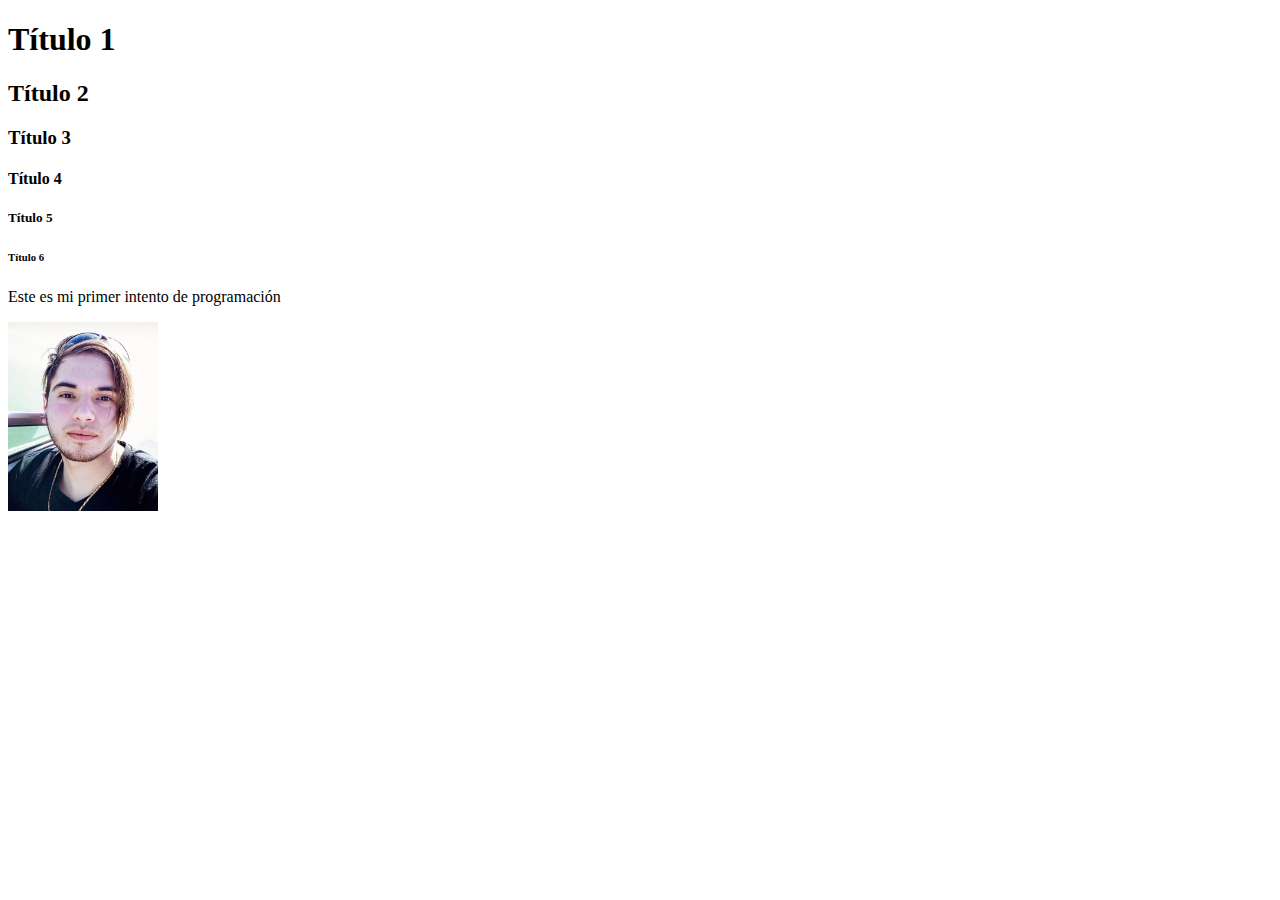
<file: Index.html>
<!DOCTYPE html>
<html lang="es">
<head>
    <meta charset="UTF-8">
    <meta http-equiv="X-UA-Compatible" content="IE=edge">
    <meta name="viewport" content="width=device-width, initial-scale=1.0">
    <title>Curriculum Vitae Moyano Ulises</title>
</head>
<body>
    <h1>Título 1</h1>
    <h2>Título 2</h2>
    <h3>Título 3</h3>
    <h4>Título 4</h4>
    <h5>Título 5</h5>
    <h6>Título 6</h6>
    <p>Este es mi primer intento de programación</p> 
    <img src="Imagenes/Foto Perfil 2.jpeg" alt="La imagen no se ha cargado correctamente" 
    height="189" width="150">  
    
</body>
</html>
</file>
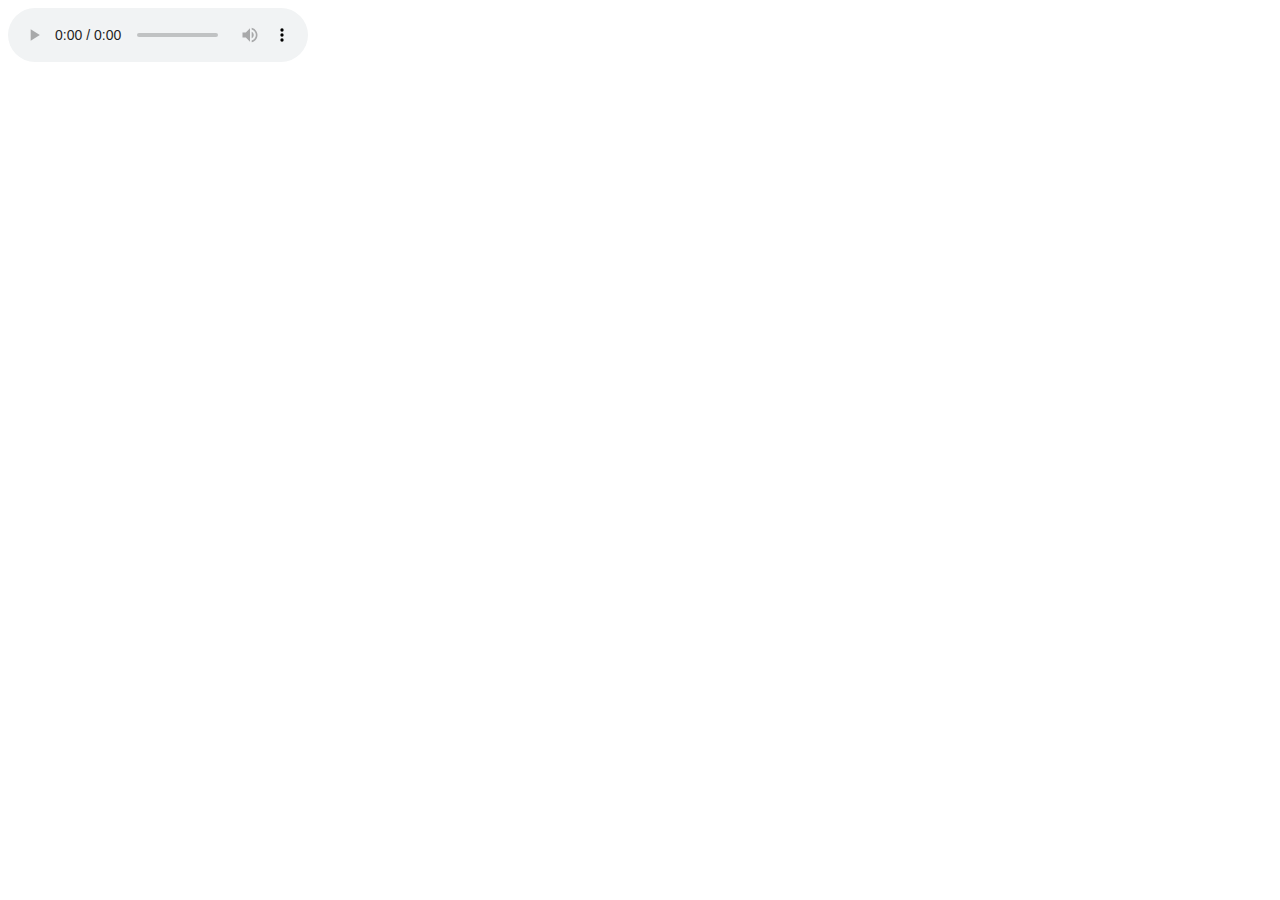
<file: Audio.html>
<!DOCTYPE html>
<html lang="es">
<head>
    <meta charset="UTF-8">
    <meta http-equiv="X-UA-Compatible" content="IE=edge">
    <meta name="viewport" content="width=device-width, initial-scale=1.0">
    <title>Audio HTML</title>
</head>
<body>
    <audio controls>
        <source src="https://www.w3schools.com/html/horse.ogg" type="audio/ogg">
        <source src="https://www.w3schools.com/html/horse.mp3" type="audio/mpeg">
      Your browser does not support the audio element.
      </audio>
</body>
</html>
</file>
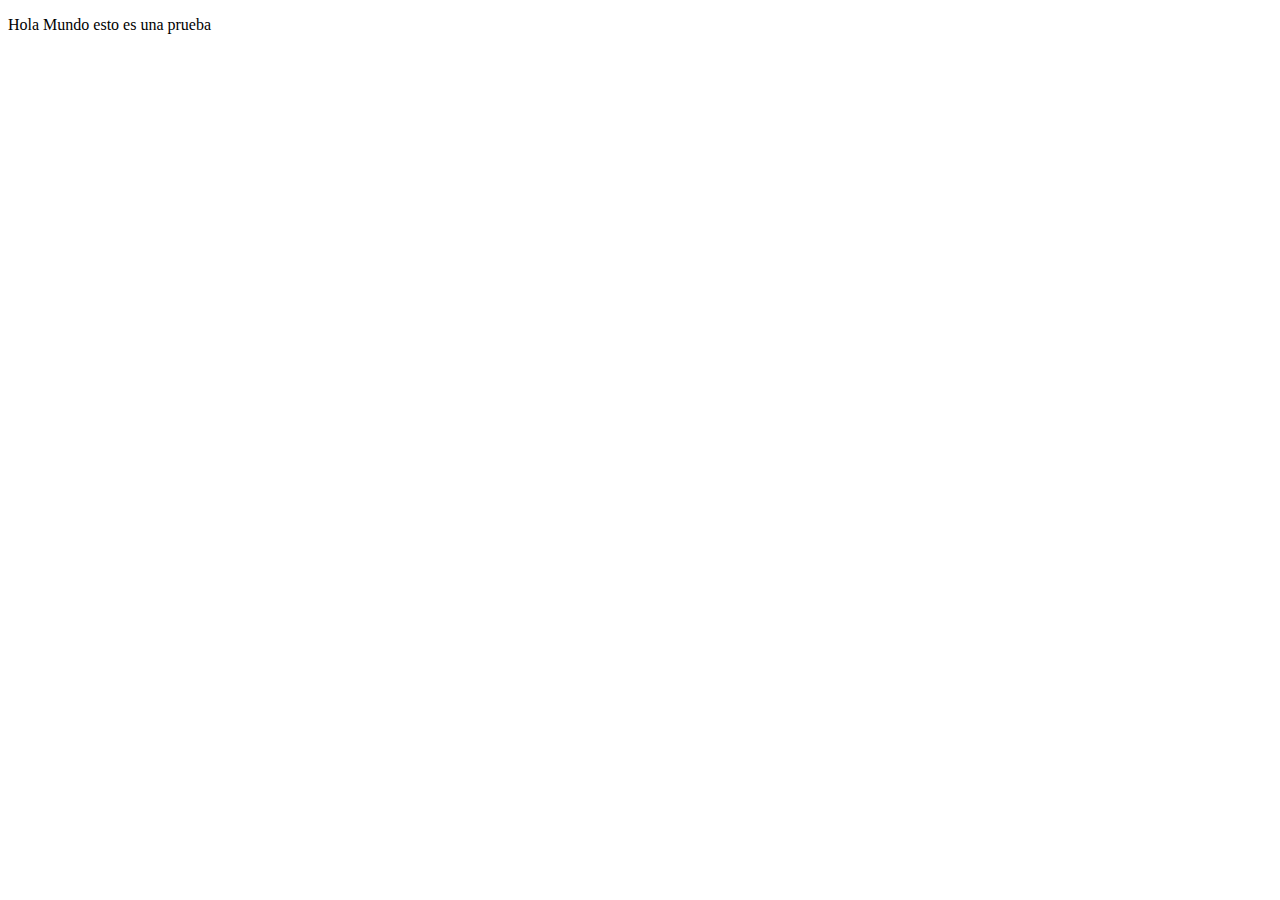
<file: bs.ejemplo2.html>
<!DOCTYPE html>
<html lang="en">
<head>
    <meta charset="UTF-8">
    <meta http-equiv="X-UA-Compatible" content="IE=edge">
    <meta name="viewport" content="width=device-width, initial-scale=1.0">
    <title>Bootstrap ejemplo</title>
    <link href="https://cdn.jsdelivr.net/npm/bootstrap@5.3.0-alpha2/dist/css/bootstrap.min.css" rel="stylesheet" integrity="sha384-aFq/bzH65dt+w6FI2ooMVUpc+21e0SRygnTpmBvdBgSdnuTN7QbdgL+OapgHtvPp" crossorigin="anonymous">
</head>
<body>
<div class="container">
    <p>Hola Mundo esto es una prueba</p> 

</div>

<script src="https://cdn.jsdelivr.net/npm/bootstrap@5.3.0-alpha2/dist/js/bootstrap.bundle.min.js" integrity="sha384-qKXV1j0HvMUeCBQ+QVp7JcfGl760yU08IQ+GpUo5hlbpg51QRiuqHAJz8+BrxE/N" crossorigin="anonymous"></script>

</body>
</html>
</file>
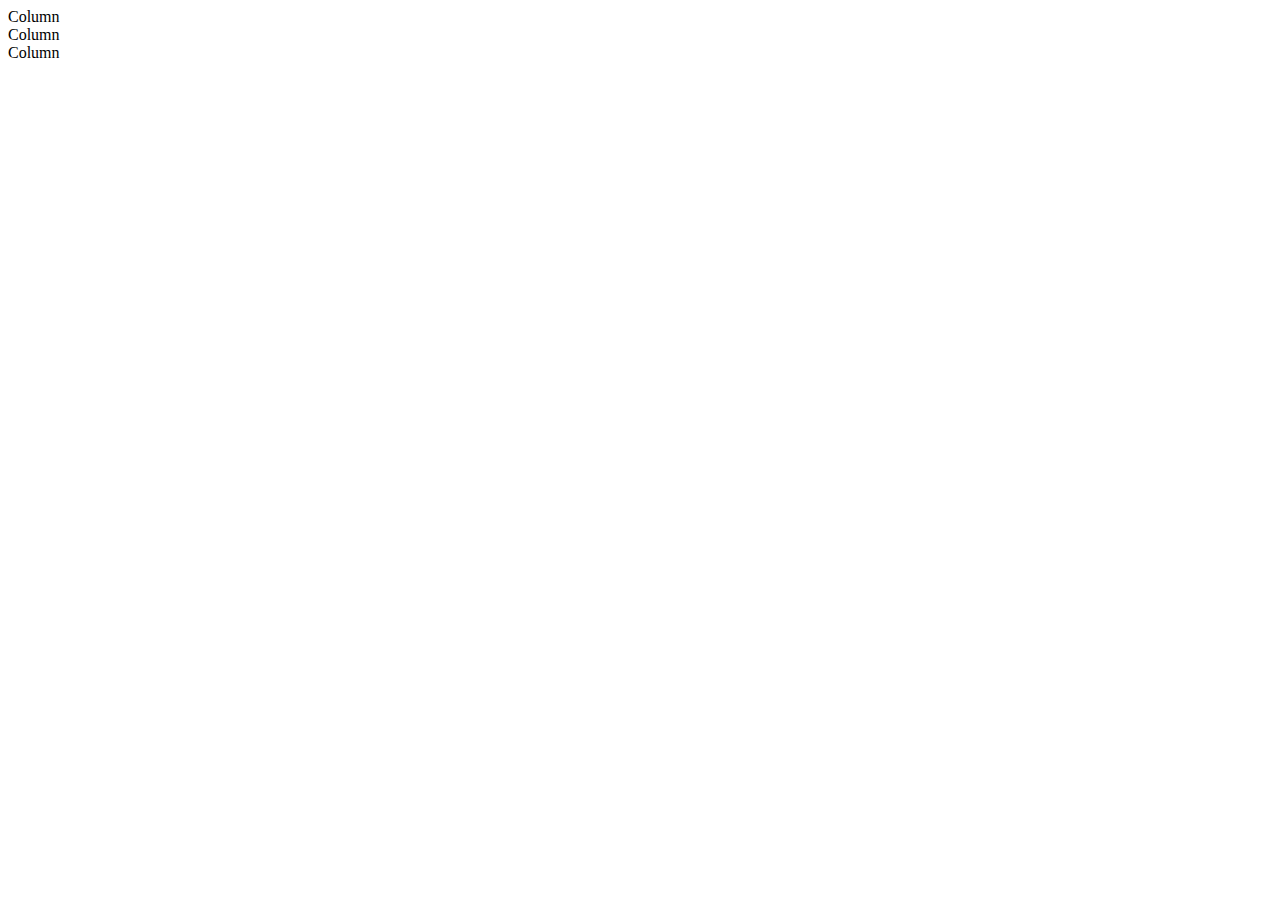
<file: bs.ejemplo3.html>
<!DOCTYPE html>
<html lang="es">
<head>
    <meta charset="UTF-8">
    <meta http-equiv="X-UA-Compatible" content="IE=edge">
    <meta name="viewport" content="width=device-width, initial-scale=1.0">
    <title>Bootstrap ejemplo</title>
    <link href="https://cdn.jsdelivr.net/npm/bootstrap@5.3.0-alpha2/dist/css/bootstrap.min.css" rel="stylesheet" integrity="sha384-aFq/bzH65dt+w6FI2ooMVUpc+21e0SRygnTpmBvdBgSdnuTN7QbdgL+OapgHtvPp" crossorigin="anonymous">
</head>
<body>
    <div class="container text-center">
        <div class="row">
          <div class="col-7 col-md-4">
            Column
          </div>
          <div class="col-3 col-md-4">
            Column
          </div>
          <div class="col-2 col-md-4">
            Column
          </div>
        </div>
      </div>

</div>

  
<script src="https://cdn.jsdelivr.net/npm/bootstrap@5.3.0-alpha2/dist/js/bootstrap.bundle.min.js" integrity="sha384-qKXV1j0HvMUeCBQ+QVp7JcfGl760yU08IQ+GpUo5hlbpg51QRiuqHAJz8+BrxE/N" crossorigin="anonymous"></script>

</body>
</html>
</file>
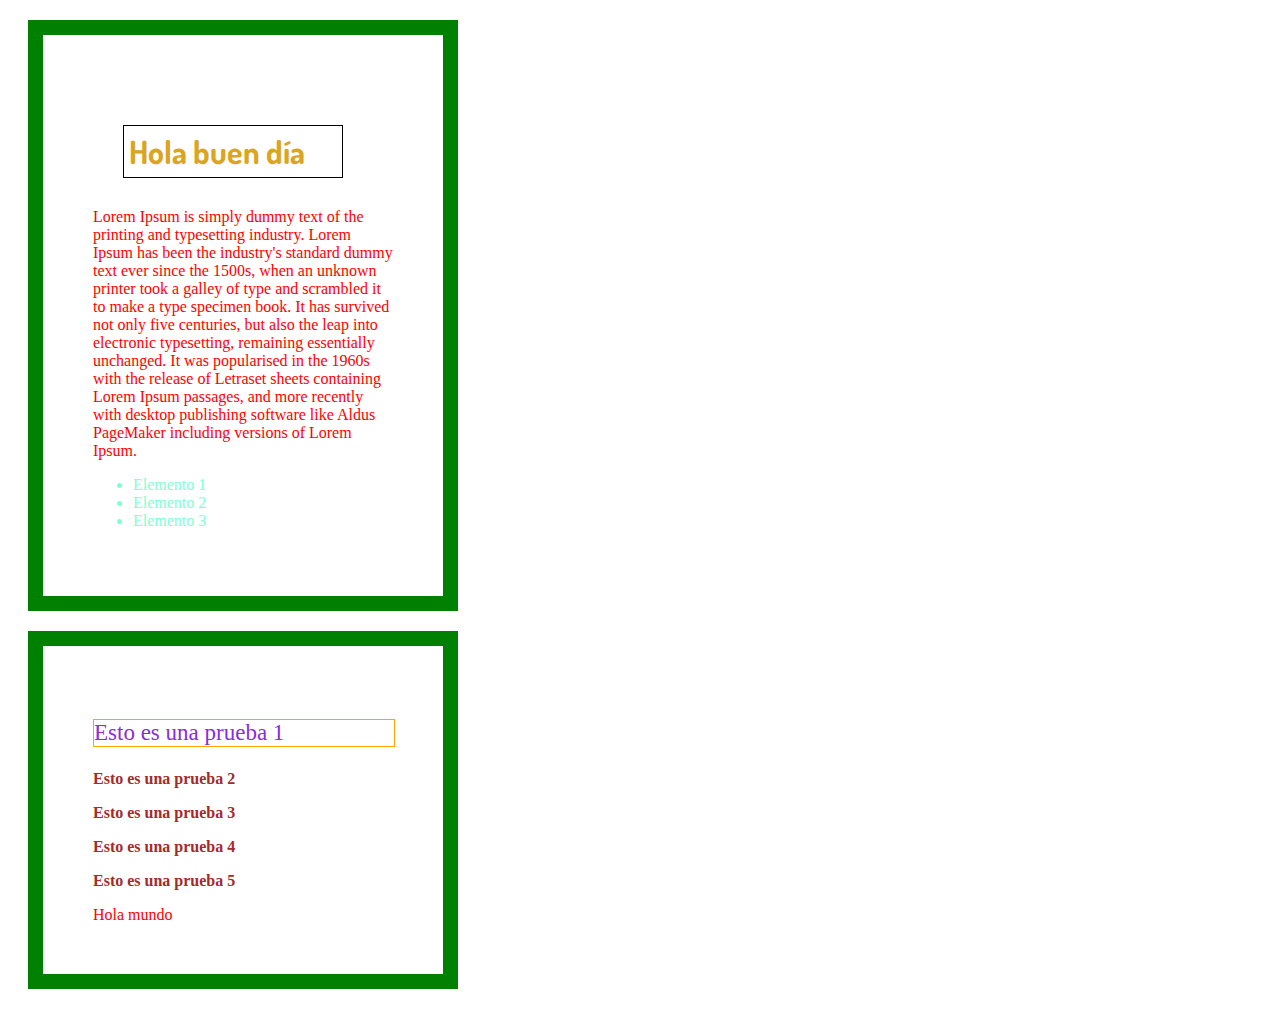
<file: CSS.html>
<!DOCTYPE html>
<html lang="es">
<head>
    <meta charset="UTF-8">
    <meta http-equiv="X-UA-Compatible" content="IE=edge">
    <meta name="viewport" content="width=device-width, initial-scale=1.0">
    <title>CSS,CAPA DE PRESENTACION,PRUEBA</title>
    <link rel="stylesheet" type="text/css" href="CSS/Estilos.css"/>
    <link rel="preconnect" href="https://fonts.googleapis.com">
    <link rel="preconnect" href="https://fonts.gstatic.com" crossorigin>
    <link href="https://fonts.googleapis.com/css2?family=Alkatra:wght@500;600&family=Dosis:wght@200&display=swap" rel="stylesheet">
</head>
<body>
    <section>
    <h1>Hola buen día</h1>
    <p>Lorem Ipsum is simply dummy text of the printing and typesetting industry. Lorem Ipsum has been the industry's standard dummy text ever since the 1500s, when an unknown printer took a galley of type and scrambled it to make a type specimen book. It has survived not only five centuries, but also the leap into electronic typesetting, remaining essentially unchanged. It was popularised in the 1960s with the release of Letraset sheets containing Lorem Ipsum passages, and more recently with desktop publishing software like Aldus PageMaker including versions of Lorem Ipsum.</p>
    <ul>
    <li>Elemento 1</li>
    <li>Elemento 2</li>
    <li>Elemento 3</li>
    </ul>
    </section>
    <section>
        <p id="Selector_único">Esto es una prueba 1</p>
        <p class="estaesmiclase">Esto es una prueba 2</p>
        <p class="estaesmiclase">Esto es una prueba 3</p>
        <p class="estaesmiclase">Esto es una prueba 4</p>
        <p class="estaesmiclase">Esto es una prueba 5</p>
        
        <span>Hola mundo</span>

    </section>
</body>
</html>

<!--para practicar con texto puedo usar Ipmsum-->
</file>
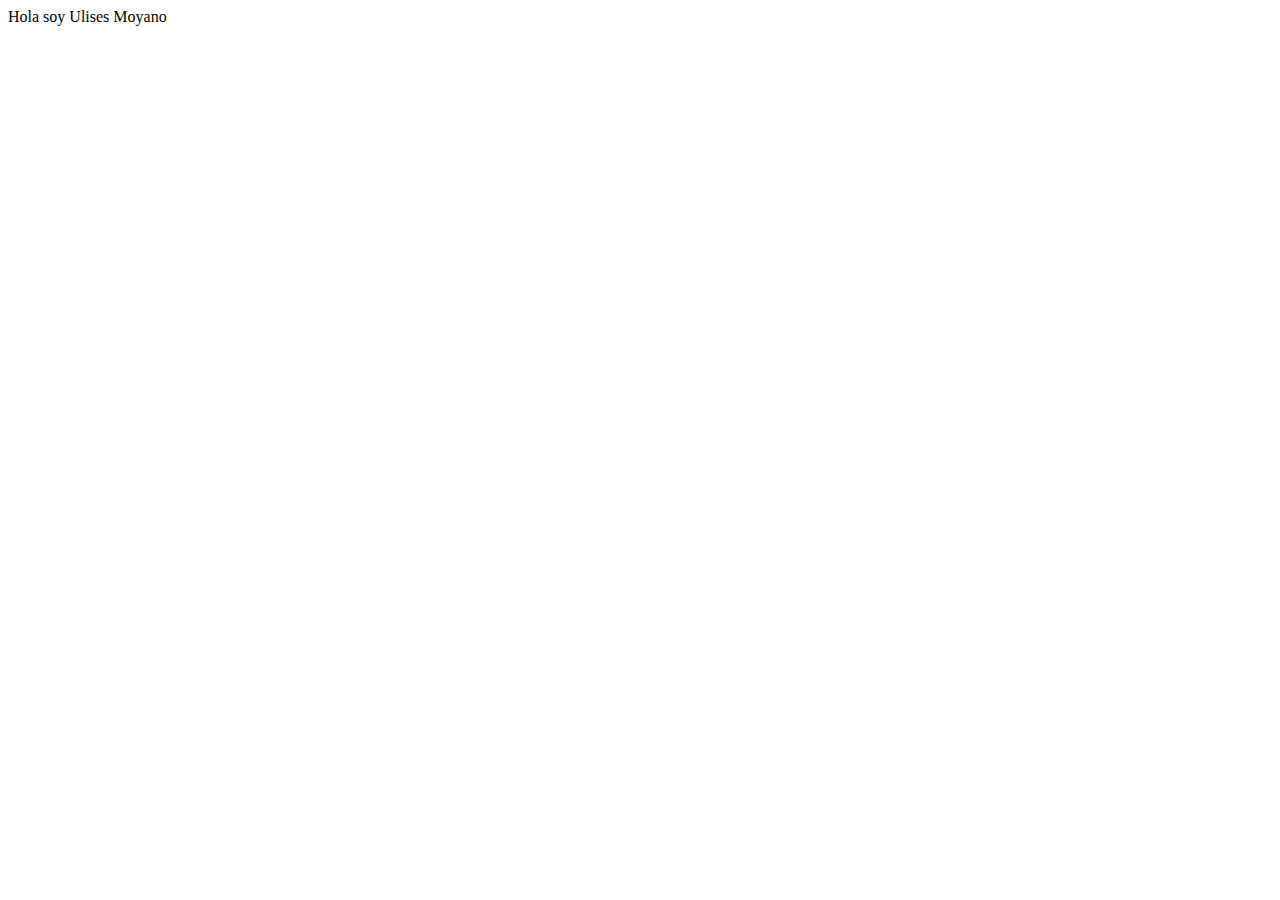
<file: EjemploLínea.html>
<!DOCTYPE html>
<html lang="en">
<head>
    <meta charset="UTF-8">
    <meta http-equiv="X-UA-Compatible" content="IE=edge">
    <meta name="viewport" content="width=device-width, initial-scale=1.0">
    <title>Document</title>
</head>
<body>
    <span>Hola soy Ulises Moyano</span>
</body>
</html>
</file>
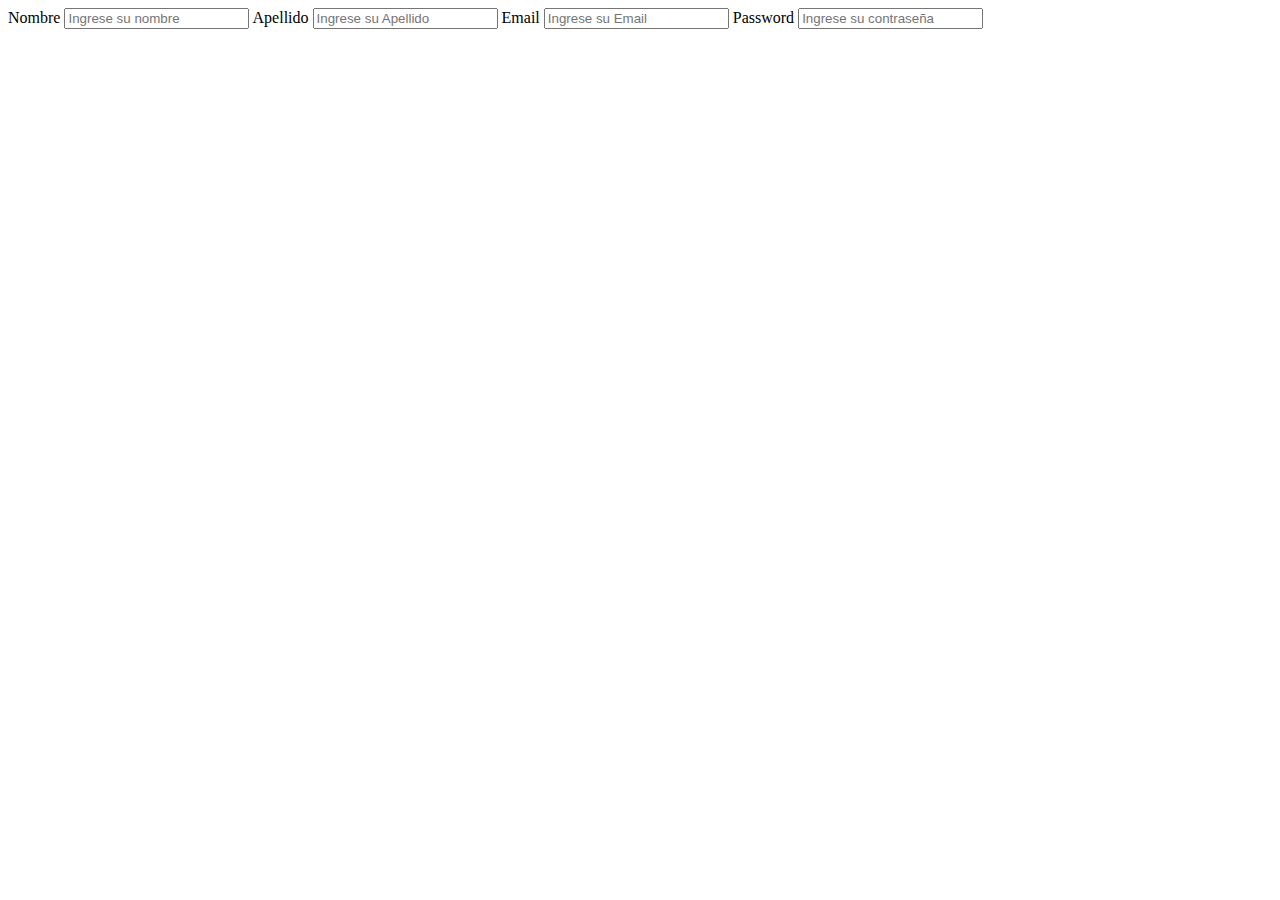
<file: Form.html>
<!DOCTYPE html>
<html lang="es">
<head>
    <meta charset="UTF-8">
    <meta http-equiv="X-UA-Compatible" content="IE=edge">
    <meta name="viewport" content="width=device-width, initial-scale=1.0">
    <title>Formulario</title>
</head>
<body>
    
    <form>  

    <label for="nombre"> Nombre 
    </label>
    <input type="text" placeholder="Ingrese su nombre">
    <label for="Apellido">Apellido
    </label>
    <input type="text" placeholder="Ingrese su Apellido">
    <label for="Email">Email
    </label>
    <input type="email" placeholder="Ingrese su Email">
    <label for="Password">Password</label>
    <input type="password" placeholder="Ingrese su contraseña">
     </form>

</body>
</html>
</file>
<file: CSS/Estilos.css>
*{color: aquamarine;}
 
 p,span{ color:red; width: 300px; }
  
 h1 {
    font-family: 'Dosis', sans-serif;
    border: 1px solid black;
    padding: 5px;
    margin: 30px;
    margin-top:40px;
    margin-bottom:30px;
    margin-left:30px;
    margin-right:50px;
    font-weight:bold; 
    color: goldenrod;
    /** puedo hacer todo junto, va en sentido de las agujas del reloj**/
        }

        section {
            width: 300px;
            border: 15px solid green;
            padding: 50px;
            margin: 20px;
          }

    #Selector_único {color: blueviolet;
    font-size:23px; border: 1px solid orange }

    .estaesmiclase{ font-weight:bold;color:brown;}
</file>
